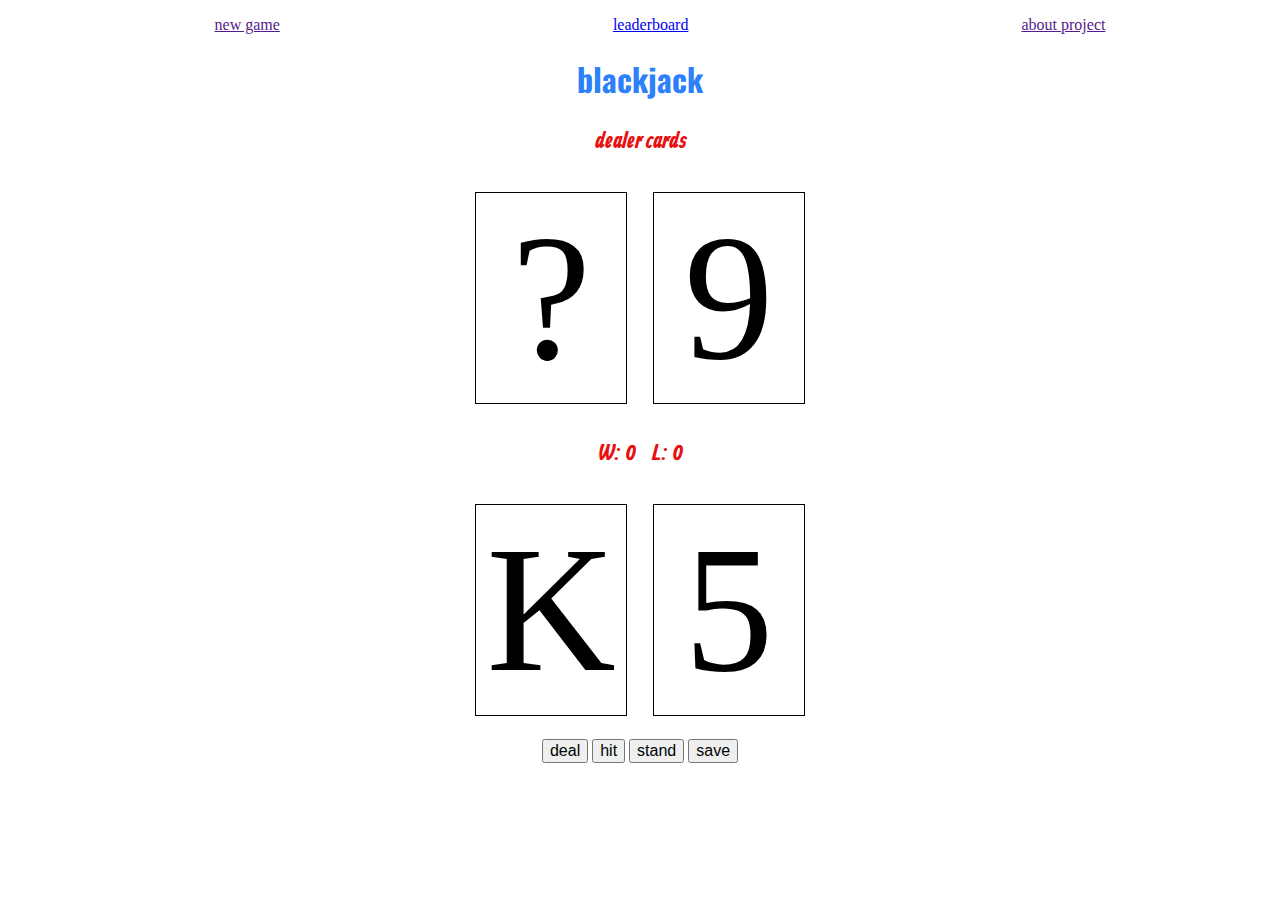
<file: src/blackjack.html>
<!DOCTYPE html>
<html>
  <head>
    <link href="https://fonts.googleapis.com/css?family=Oswald&display=swap" rel="stylesheet">
  
  <link href="https://fonts.googleapis.com/css?family=Ranga&display=swap" rel="stylesheet"> 
  
  <link href="https://fonts.googleapis.com/css?family=Noto+Sans+HK&display=swap" rel="stylesheet"> 
    <title>blackjack</title>
    
  <link rel="stylesheet" type="text/css" href="my_style.css"> 
  </head>
  <body>
    <div id='header'>
      <ul id='navbar'>
        <li><a href=''>new game</a></li>
        <li><a href='leaderboard.html'>leaderboard</a></li>
        <li><a href=''>about project</a></li>
      </ul>
      <h1 id='title'>blackjack</h1>
    </div>
    <h2>dealer cards</h2>
    <div class='card-row' id='dealer'>
      <div class='card' id='dc1'>
        <span class='card-value' id='dealer_down'>?</span>
      </div>
      <div class='card' id='dc2'>
        <span class='card-value' id='dealer_up'>9</span>
      </div>
    </div>
    <h2>W: <span id='win-count'>0</span>&nbsp;&nbsp;&nbsp;&nbsp;L: <span id='loss-count'>0</span></h2>
    <div class='card-row' id='player'>
      <div class='card' id='pc1'>
        <span class='card-value' id='player_up1'>K</span>
      </div>
      <div class='card' id='pc2'>
        <span class='card-value' id='player_up2'>5</span> 
      </div>
    </div>
    <div id='buttons'>
      <form action="">
        <button type='button' id='deal' class='color'>deal</button>
        <button type='button' id='hit' class='color'>hit</button>
        <button type='button' id='stand' class='color'>stand</button>
        <button type='submit' class='color'>save</button>
      </form>
    </div>
    <script>
        const hit = document.querySelector('#hit');
        const deal = document.querySelector('#deal');
        
        deal.addEventListener('click', dealCards);
        hit.addEventListener('click', hitme);
        
        var AH = {value:11, image:""};
        var AS = {value:11, image:""};
        var AC = {value:11, image:""};
        var AD = {value:11, image:""};

        var twoH = {value:2, image:""};
        var twoS = {value:2, image:""};
        var twoC = {value:2, image:""};
        var twoD = {value:2, image:""};

        var threeH = {value:3, image:""};
        var threeS = {value:3, image:""};
        var threeC = {value:3, image:""};
        var threeD = {value:3, image:""};

        var fourH = {value:4, image:""};
        var fourS = {value:4, image:""};
        var fourC = {value:4, image:""};
        var fourD = {value:4, image:""};

        var fiveH = {value:5, image:""};
        var fiveS = {value:5, image:""};
        var fiveC = {value:5, image:""};
        var fiveD = {value:5, image:""};

        var sixH = {value:6, image:""};
        var sixS = {value:6, image:""};
        var sixC = {value:6, image:""};
        var sixD = {value:6, image:""};

        var sevenH = {value:7, image:""};
        var sevenS = {value:7, image:""};
        var sevenC = {value:7, image:""};
        var sevenD = {value:7, image:""};

        var eightH = {value:8, image:""};
        var eightS = {value:8, image:""};
        var eightC = {value:8, image:""};
        var eightD = {value:8, image:""};

        var nineH = {value:9, image:""};
        var nineS = {value:9, image:""};
        var nineC = {value:9, image:""};
        var nineD = {value:9, image:""};

        var tenH = {value:10, image:""};
        var tenS = {value:10, image:""};
        var tenC = {value:10, image:""};
        var tenD = {value:10, image:""};

        var KH = {value:10, image:""};
        var KS = {value:10, image:""};
        var KC = {value:10, image:""};
        var KD = {value:10, image:""};

        var QH = {value:10, image:""};
        var QS = {value:10, image:""};
        var QC = {value:10, image:""};
        var QD = {value:10, image:""};

        var JH = {value:10, image:""};
        var JS = {value:10, image:""};
        var JC = {value:10, image:""};
        var JD = {value:10, image:""};

	//adds cards to deck
        var cards = [];
        var yourCards = [];
        var them = [];

        buildDeck();
        console.log(cards);

        function buildDeck(){
            cards.push(AH);
            cards.push(AS);
            cards.push(AC);
            cards.push(AD);
            
            cards.push(twoH);
            cards.push(twoS);
            cards.push(twoC);
            cards.push(twoD);
            
            cards.push(threeH);
            cards.push(threeS);
            cards.push(threeC);
            cards.push(threeD);
            
            cards.push(fourH);
            cards.push(fourS);
            cards.push(fourC);
            cards.push(fourD);
            
            cards.push(fiveH);
            cards.push(fiveS);
            cards.push(fiveC);
            cards.push(fiveD);
            
            cards.push(sixH);
            cards.push(sixS);
            cards.push(sixC);
            cards.push(sixD);
            
            cards.push(sevenH);
            cards.push(sevenS);
            cards.push(sevenC);
            cards.push(sevenD);
            
            cards.push(eightH);
            cards.push(eightS);
            cards.push(eightC);
            cards.push(eightD);
            
            cards.push(nineH);
            cards.push(nineS);
            cards.push(nineC);
            cards.push(nineD);
            
            cards.push(tenH);
            cards.push(tenS);
            cards.push(tenC);
            cards.push(tenD);
            
            cards.push(KH);
            cards.push(KS);
            cards.push(KC);
            cards.push(KD);
            
            cards.push(QH);
            cards.push(QS);
            cards.push(QC);
            cards.push(QD);
            
            cards.push(JH);
            cards.push(JS);
            cards.push(JC);
            cards.push(JD);
        }
       
        function dealCards(){
            /* randomly select 4 cards
             remove them from the array
             display the text in the html
             suppose random value was 'J'
             e.g.
             dealer_up.innerHTML = 'J';
             */
            
            var randomIndex = Math.floor(Math.random() * cards.length);
            //console.log(randomIndex);
            yourCards.push(cards[randomIndex]);
            //console.log(cards)
            
            cards.splice(randomIndex, 1);
            //console.log(cards)
            
            var randomIndex = Math.floor(Math.random() * cards .length);
            //console.log(randomIndex);
            yourCards.push(cards[randomIndex]);
            //console.log(cards)
            cards.splice(randomIndex, 1);
            //console.log(cards)
            
            var randomIndex = Math.floor(Math.random() * cards.length);
            //console.log(randomIndex);
            them.push(cards[randomIndex]);
            //console.log(cards);
            cards.splice(randomIndex, 1);
            //console.log(cards);
            
            var randomIndex = Math.floor(Math.random() * cards.length);
            //console.log(randomIndex);
            them.push(cards[randomIndex]);
            //console.log(cards);
            cards.splice(randomIndex, 1);
            //console.log(cards);
            //var randomCard = card_arr[randomIndex];
            //console.log(randomCard);
            console.log(yourCards);
            console.log(cards);
            console.log(them);
            //var removeCardFromDeck = card_arr.splice(randomCard, 1);
            //console.log(card_arr);
        }
        function hitme(){
            var randomIndex = Math.floor(Math.random() * cards.length);
            console.log(randomIndex);
            yourCards.push(cards[randomIndex]);
            console.log(cards)
            cards.splice(randomIndex, 1);
            console.log(cards)
        }
        //This is for the win and lose feature

        var wincounter = 0;
        var losscounter = 0;

        function winCounter(){
            var win = document.getElementById("win-count");
            console.log(win);
            win.innerHTML = ++wincounter;
            console.log(wincounter);
        }

        function lossCounter(){
            var loss = document.getElementById("loss-count");
            console.log(loss);
            loss.innerHTML = ++losscounter;
            console.log(losscounter);
        }  
            
    </script>
  </body>
</html>
</file>
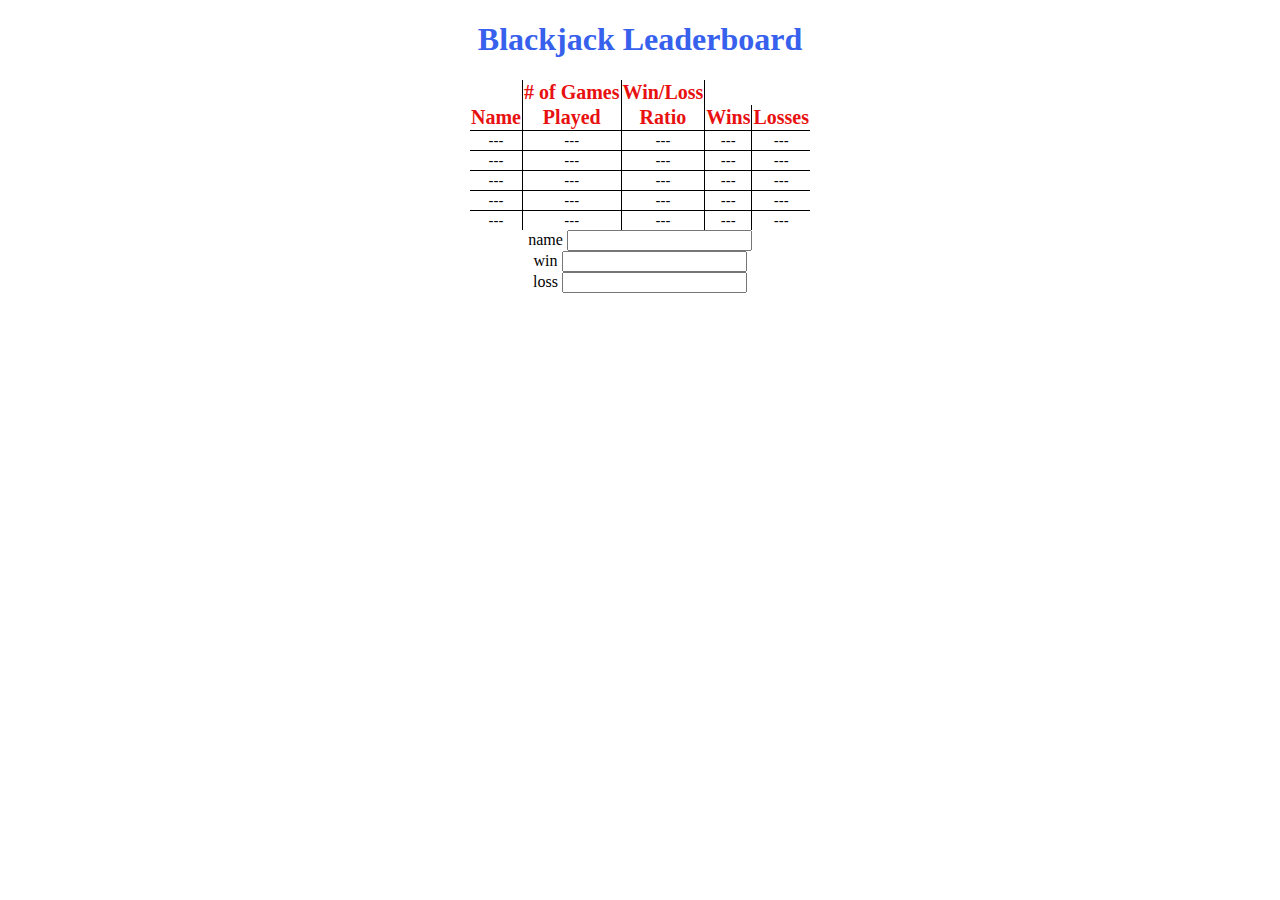
<file: src/leaderboard.html>
<!DOCTYPE html>
<html>
  <head>
    <title>Leaderboard</title>
    <style>
      body {
          text-align: center;
      }
      h1{
          font-family:Oswald;
          color:#3761ed;
          
      }
      
      th{
          border-color: black;
          border-style: solid;
          border-width: 1px;
          font-size: 20px;
          font-family:Ranga;
          color:#e81010
      }
      td{
          border-color: black;
          border-style: solid;
          border-width: 1px;
          font-size: 15px;
          font-family: Arial;
          color:#010302;
      }
      .top{
          border-top-width: 0px;
      }
      .bottom{
          border-bottom-width: 0px;
      }
      .beggin{
          border-left-width: 0px;
      }
      .end{
          border-right-width: 0px;
      }
      .invis{
          border-top-width: 0px;
          border-bottom-width: 0px;
      }
      #blank{
          border-left-width: 0px;
      }
      table {
          margin: auto;
          border-collapse: collapse;
      }
      
    </style>
  </head>
  <body>
    <h1>Blackjack Leaderboard</h1>
    <table>
    <!-- Makes table, has id's and classes for css -->
      <tr>
        <th class= "invis" id="blank">    </th>
        <th class= "invis"># of Games</th>
        <th class= "invis">Win/Loss</th>
      </tr>
      <tr>
        <th class= "top beggin row1">Name</th>
        <th class= "top">Played</th>
        <th class= "top">Ratio</th>
        <th class= "top">Wins</th>
        <th class= "top end">Losses</th>
      </tr>
      <tr>
        <td class= "name beggin">---</td>
        <td class= "games">---</td>
        <td class= "wl">---</td>
        <td class= "win">---</td>
        <td class= "loss end">---</td>
      </tr>
      <tr>
        <td class= "name1 beggin">---</td>
        <td class= "games1">---</td>
        <td class= "wl1">---</td>
        <td class= "win1">---</td>
        <td class= "loss1 end">---</td>
      </tr>
      <tr>
        <td class= "name2 beggin">---</td>
        <td class= "games2">---</td>
        <td class= "wl2">---</td>
        <td class= "win2">---</td>
        <td class= "loss2 end">---</td>
      </tr>
      <tr>
        <td class= "name3 beggin">---</td>
        <td class= "games3">---</td>
        <td class= "wl3">---</td>
        <td class= "win3">---</td>
        <td class= "loss3 end">---</td>
      </tr>
      <tr>
        <td class= "name4 beggin bottom">---</td>
        <td class= "games4 bottom">---</td>
        <td class= "wl4 bottom">---</td>
        <td class= "win4 bottom">---</td>
        <td class= "loss4 end bottom">---</td>
      </tr>
    </table>
    <!-- this is for debugging use at own risk! -->
    name
    <input id= "debug-name" type="text">
    <br>
    win
    <input id= "debug-win" type="number">
    <br>
    loss
    <input id= "debug-loss" type="number">
    <br>
    <!-- starts the javascript part -->
    <script>
      //grabs debug strs, loads into console, and sets on leaderboard
      const debugName = document.querySelector('#debug-name')
      const tdName = document.querySelector('.name')
      function debugNameLog(e){
          console.log(debugName.value)
          tdName.innerHTML = this.value;
      }
      debugName.addEventListener("change", debugNameLog);
      
      //Wins
      const debugWin = document.querySelector('#debug-win')
      const tdWin = document.querySelector('.win')
      function debugWinLog(e){
          console.log(debugWin.value)
          tdWin.innerHTML = this.value;
          debugGamesLog()
      }
      debugWin.addEventListener("change", debugWinLog);
      
      //Losses
      const debugLoss = document.querySelector('#debug-loss')
      const tdLoss = document.querySelector('.loss')
      function debugLossLog(e){
          console.log(debugLoss.value)
          tdLoss.innerHTML = this.value;
          debugGamesLog()
      }
      debugLoss.addEventListener("change", debugLossLog);
      
      //Number of games
      const tdGames = document.querySelector('.games')
      function debugGamesLog(){
          const debugGames = parseInt(debugWin.value) + parseInt(debugLoss.value)
          console.log(debugGames)
          tdGames.innerHTML = debugGames;
          debugWLLog(debugGames)
      }
      
      //Win loss ratio
      const tdWL = document.querySelector('.wl')
      function debugWLLog(debugGames){
          var debugWL = parseFloat(debugWin.value) / parseFloat(debugGames)
          debugWL = debugWL.toFixed(2);
          console.log(debugWL)
          tdWL.innerHTML = debugWL;
      }
      
      
      
      
      
      
      
      
      
      
      
      
      
      
      
      
      
      
      
      
    </script>
  </body>
</html>
</file>
<file: src/my_style.css>
h1{
          font-family:Oswald;
          color:#2d7ffa;
          text-align: center;
      }
      
h2{
          font-family:Ranga;
          color:#e81010;
          text-align: center
      }
      
 h3{
          font-family: Arial;
          color:#010302;
          text-align: center
      }
      

      
#heading{
    font-size:15px;
    
}

#navbar{
list-style-type: none;
display: flex;
justify-content: space-around;
}

.card-row{
display: flex;
justify-content: center;
}

.card{
width: 18vw;
height: 25vw;
max-width: 150px;
max-height: 210px;
border: 1px solid black;
display: flex;
justify-content: center;
align-items: center;
font-size: 14vw;
margin: 1vw;
}

#buttons{
margin-top: 10px;
display: flex;
justify-content: center;

}

#buttons button{
    font-family: Arial;
    color:#010302;
    font-size:16px;
    
    
}
</file>
